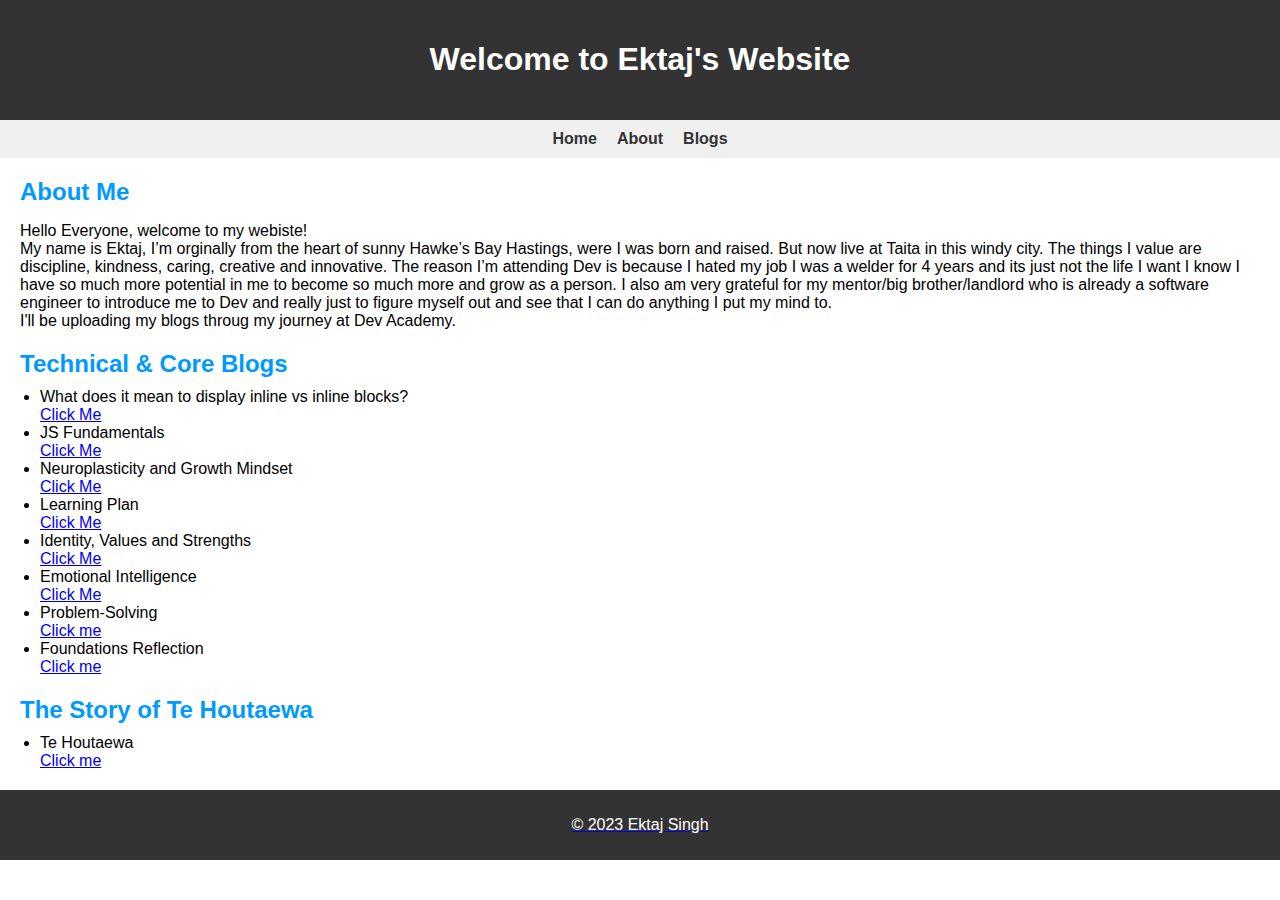
<file: index.html>
<!DOCTYPE html>
<html>
  <head>
    <title>My Website</title>
    <link rel="stylesheet" type="text/css" href="styles/main.css">
  </head>
  <body>
    <header>
      <h1>Welcome to Ektaj's Website</h1>
    </header>
    
    <nav>
      <ul>
        <li><a href="index.html">Home</a></li>
        <li><a href="index.html">About</a></li>
        <li><a href="index.html">Blogs</a></li>
       
      </ul>
    </nav>
    
    <main>
      <section>
        <a name="About"><h2>About Me</h2></a>
        <p> Hello Everyone, welcome to my webiste! 
          <br>My name is Ektaj, I’m orginally from the heart of sunny Hawke’s Bay Hastings, were I was born and raised. But now live at Taita in this windy city. The things I value are discipline, kindness, caring, creative and innovative. The reason I’m attending Dev is because I hated my job I was a welder for 4 years and its just not the life I want I know I have so much more potential in me to become so much more and grow as a person. I also am very grateful for my mentor/big brother/landlord who is already a software engineer to introduce me to Dev and really just to figure myself out and see that I can do anything I put my mind to. 
          <br>I'll be uploading my blogs throug my journey at Dev Academy. </p>
      </section>
      
      <section>
        <h2> Technical & Core Blogs</h2>
        <ul>
          <li>What does it mean to display inline vs inline blocks?</li>
          <a href="blog/html-css.html">Click Me</a>
          <li>JS Fundamentals</li>
          <a href="blog/javascript-dom.html">Click Me</a>
          <li>Neuroplasticity and Growth Mindset</li>
          <a href="blog/neuroplasticity.html">Click Me</a>
        <li>Learning Plan</li>
        <a href="blog/learning-plan.html">Click Me</a>
        <li>Identity, Values and Strengths</li>
        <a href="blog/identity-values.html">Click Me</a>
        <li>Emotional Intelligence</li>
        <a href="blog/emotional-intelligence.htm">Click Me</a>
        <li>Problem-Solving</li>
        <a href="blog/problem-solving.html">Click me</a>
        <li>Foundations Reflection</li>
        <a href="blog/foundations-reflection.html">Click me</a>
       
      </ul>
      </section>
      
      <section>
        <h2>The Story of Te Houtaewa</h2>
        <ul>
          <li>Te Houtaewa</li>
         <a href="blog/Te-Houtaewa.html" 
       </a>
Click me 
        </ul>
      </section>

    </main>
    
    <footer>
      <p>&copy; 2023 Ektaj Singh</p>
    </footer>
  </body>
</html>

<style>
  body {
    font-family: Arial, sans-serif;
    margin: 0;
  }
  
  header {
    background-color: #333;
    color: white;
    text-align: center;
    padding: 20px;
  }
  
  nav {
    background-color: #f0f0f0;
    padding: 10px;
  }
  ul {
    padding: 0%;
    margin: 0%;
  }
  .inline-block {
          width: 300px;
        }
  
  nav ul {
    list-style-type: none;
    margin: 0;
    padding: 0;
    display: flex;
    justify-content: center;
  }
  
  nav li {
    margin: 0 10px;
  }
  
  nav a {
    text-decoration: none;
    color: #333;
    font-weight: bold;
  }
  
  nav a:hover {
    color: #0099ff;
  }
  
  main {
    margin: 20px;
  }
  
  section {
    margin-bottom: 20px;
  }
  
  h2 {
    color: #0099ff;
    margin-bottom: 10px;
  }
  
  ul {
    list-style-type: disc;
    margin-left: 20px;
    margin-bottom: 10px;
  }
  
  footer {
    background-color: #333;
    color: white;
    text-align: center;
    padding: 10px;
  }
  

</style>
</file>
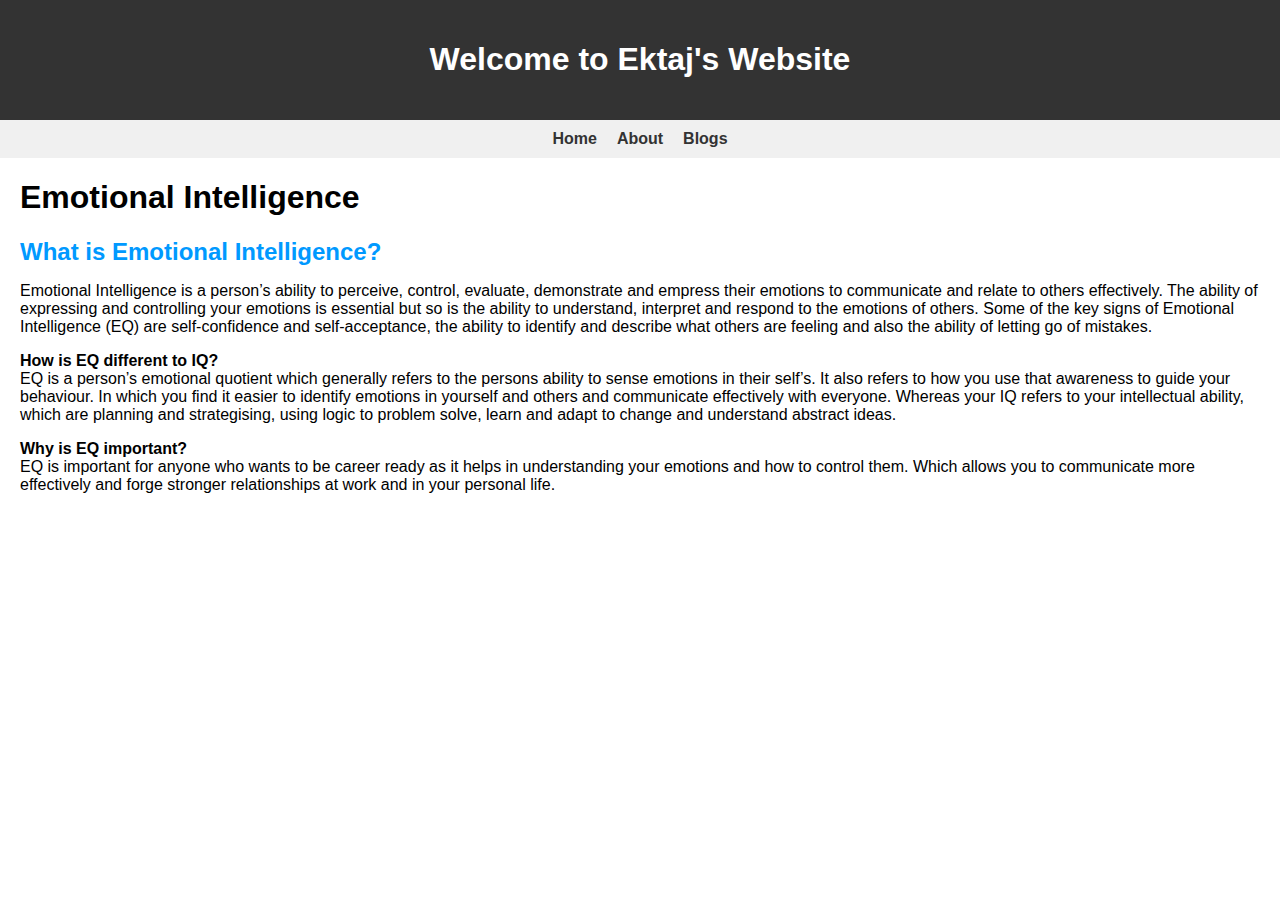
<file: blog/emotional-intelligence.htm>
<!DOCTYPE html>
<html>
  <head>
    <title>My Website</title>
    <link rel="stylesheet" type="text/css" href="../styles/main.css">
  </head>
  <body>
    <header>
      <h1>Welcome to Ektaj's Website</h1>
    </header>
    
    <nav>
      <ul>
        <li><a href="../index.html">Home</a></li>
        <li><a href="../index.html">About</a></li>
        <li><a href="../index.html">Blogs</a></li>
       
      </ul>
    </nav>
    
<main>
  <body>
    <h1>Emotional Intelligence</h1>
    <h2><b>What is Emotional Intelligence?</b></h2>
    
    <p>
    Emotional Intelligence is a person’s ability to perceive, control, evaluate, demonstrate and empress their emotions to communicate and relate to others effectively. The ability of expressing and controlling your emotions is essential but so is the ability to understand, interpret and respond to the emotions of others. Some of the key signs of Emotional Intelligence (EQ) are self-confidence and self-acceptance, the ability to identify and describe what others are feeling and also the ability of letting go of mistakes. 

    </p>
    
    <p>
      <b>How is EQ different to IQ?</b><br>
      EQ is a person’s emotional quotient which generally refers to the persons ability to sense emotions in their self’s. It also refers to how you use that awareness to guide your behaviour. In which you find it easier to identify emotions in yourself and others and communicate effectively with everyone. Whereas your IQ refers to your intellectual ability, which are planning and strategising, using logic to problem solve, learn and adapt to change and understand abstract ideas.     </p>
   
    <p>
<b>Why is EQ important?</b><br>
EQ is important for anyone who wants to be career ready as it helps in understanding your emotions and how to control them. Which allows you to communicate more effectively and forge stronger relationships  at work and in your personal life. 

</p>
   
    
  </body>
</html>

<style>
  body {
    font-family: Arial, sans-serif;
    margin: 0;
  }
  
  header {
    background-color: #333;
    color: white;
    text-align: center;
    padding: 20px;
  }
  
  nav {
    background-color: #f0f0f0;
    padding: 10px;
  }
  ul {
    padding: 0%;
    margin: 0%;
  }
  
  nav ul {
    list-style-type: none;
    margin: 0;
    padding: 0;
    display: flex;
    justify-content: center;
  }
  
  nav li {
    margin: 0 10px;
  }
  
  nav a {
    text-decoration: none;
    color: #333;
    font-weight: bold;
  }
  
  nav a:hover {
    color: #0099ff;
  }
  
  main {
    margin: 20px;
  }
  
  section {
    margin-bottom: 20px;
  }
  
  h2 {
    color: #0099ff;
    margin-bottom: 10px;
  }
  
  ul {
    list-style-type: disc;
    margin-left: 20px;
    margin-bottom: 10px;
  }
  
  footer {
    background-color: #333;
    color: white;
    text-align: center;
    padding: 10px;
  }
</style>
</file>
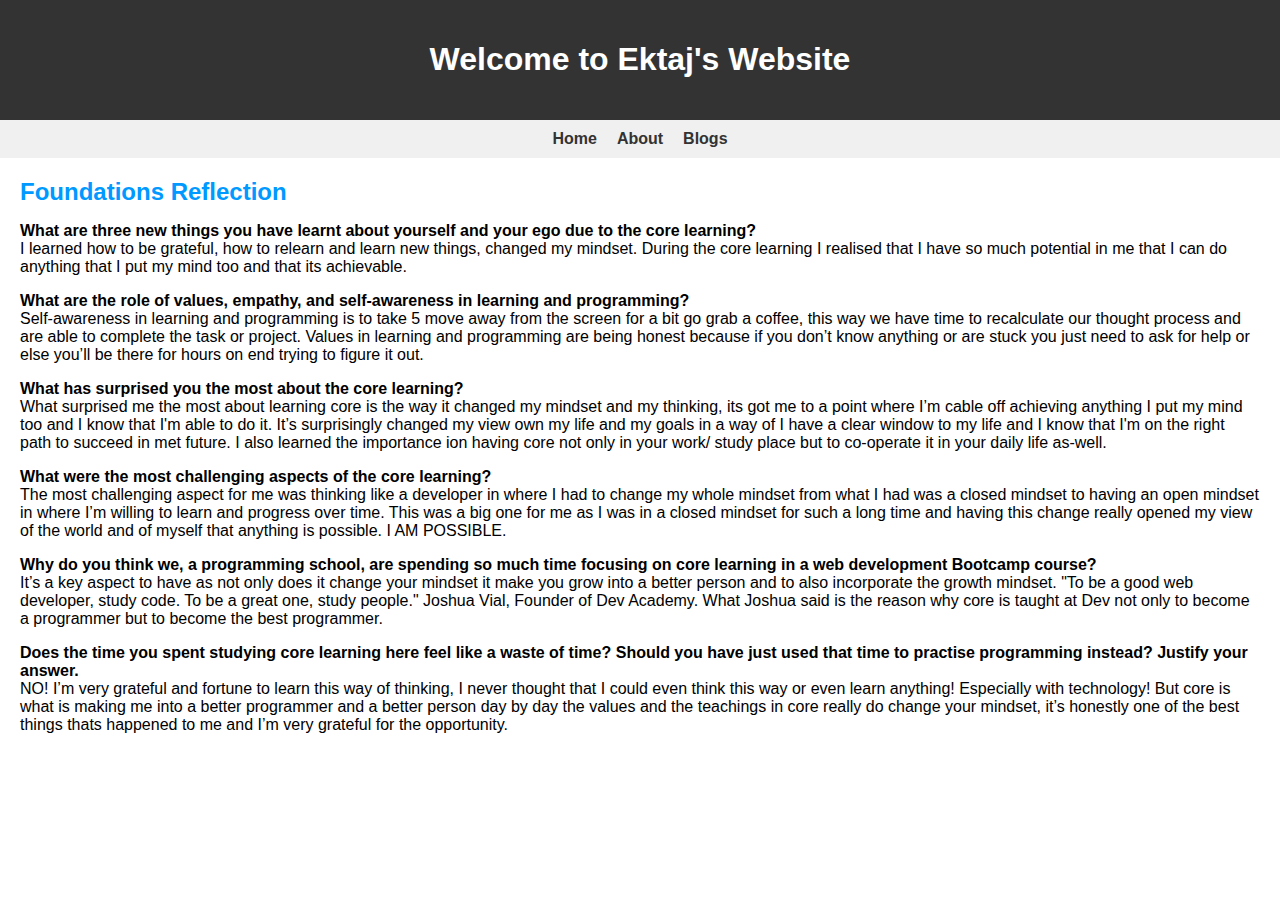
<file: blog/foundations-reflection.html>
<!DOCTYPE html>
<html>
  <head>
    <title>My Website</title>
    <link rel="stylesheet" type="text/css" href="../styles/main.css">
  </head>
  <body>
    <header>
      <h1>Welcome to Ektaj's Website</h1>
    </header>
    
    <nav>
      <ul>
        <li><a href="../index.html">Home</a></li>
        <li><a href="../index.html">About</a></li>
        <li><a href="../index.html">Blogs</a></li>
       
      </ul>
    </nav>
    
    <main>
      <section>
        <h2>Foundations Reflection</h2>
        <p><b>What are three new things you have learnt about yourself and your ego due to the core learning?</b><br>
          I learned how to be grateful, how to relearn and learn new things, changed my mindset. During the core learning I realised that I have so much potential in me that I can do anything that I put my mind too and that its achievable. 
        </p>
        <p><b>What are the role of values, empathy, and self-awareness in learning and programming?</b><br>
          Self-awareness in learning and programming is to take 5 move away from the screen for a bit go grab a coffee, this way we have time to recalculate our thought process and are able to complete the task or project. Values in learning and programming are being honest because if you don’t know anything or are stuck you just need to ask for help or else you’ll be there for hours on end trying to figure it out. 
          </p>
        <p><b>What has surprised you the most about the core learning?</b><br>
          What surprised me the most about learning core is the way it changed my mindset and my thinking, its got me to a point where I’m cable off achieving anything I put my mind too and I know that I'm able to do it. It’s surprisingly changed my view own my life and my goals in a way of I have a clear window to my life and I know that I'm on the right path to succeed in met future. I also learned the importance ion having core not only in your work/ study place but to co-operate it in your daily life as-well.
        </p>
        <p><b>What were the most challenging aspects of the core learning?</b><br>
          The most challenging aspect for me was thinking like a developer in where I had to change my whole mindset from what I had was a closed mindset to having an open mindset in where I’m willing to learn and progress over time. This was a big one for me as I was in a closed mindset for such a long time and having this change really opened my view of the world and of myself that anything is possible. I AM POSSIBLE.
        </p>
        <p><b>Why do you think we, a programming school, are spending so much time focusing on core learning in a web development Bootcamp course?</b><br>
          It’s a key aspect to have as not only does it change your mindset it make you grow into a better person and to also incorporate the growth mindset. "To be a good web developer, study code. To be a great one, study people." Joshua Vial, Founder of Dev Academy. What Joshua said is the reason why core is taught at Dev not only to become a programmer but to become the best programmer.
        </p>
        <p><b>Does the time you spent studying core learning here feel like a waste of time? Should you have just used that time to practise programming instead? Justify your answer.</b><br>
          NO! I’m very grateful and fortune to learn this way of thinking, I never thought that I could even think this way or even learn anything! Especially with technology! But core is what is making me into a better programmer and a better person day by day the values and the teachings in core really do change your mindset, it’s honestly one of the best things thats happened to me and I’m very grateful for the opportunity.
        </p>
  
  
      </p>
      </section>










      

      <style>
        body {
          font-family: Arial, sans-serif;
          margin: 0;
        }
        
        header {
          background-color: #333;
          color: white;
          text-align: center;
          padding: 20px;
        }
        
        nav {
          background-color: #f0f0f0;
          padding: 10px;
        }
        ul {
          padding: 0%;
          margin: 0%;
        }
        .inline-block {
          width: 300px;
        }
        
        nav ul {
          list-style-type: none;
          margin: 0;
          padding: 0;
          display: flex;
          justify-content: center;
        }
        
        nav li {
          margin: 0 10px;
        }
        
        nav a {
          text-decoration: none;
          color: #333;
          font-weight: bold;
        }
        
        nav a:hover {
          color: #0099ff;
        }
        
        main {
          margin: 20px;
        }
        
        section {
          margin-bottom: 20px;
        }
        
        h2 {
          color: #0099ff;
          margin-bottom: 10px;
        }
        
        ul {
          list-style-type: disc;
          margin-left: 20px;
          margin-bottom: 10px;
        }
        
        footer {
          background-color: #333;
          color: white;
          text-align: center;
          padding: 10px;
        }
      </style>
</file>
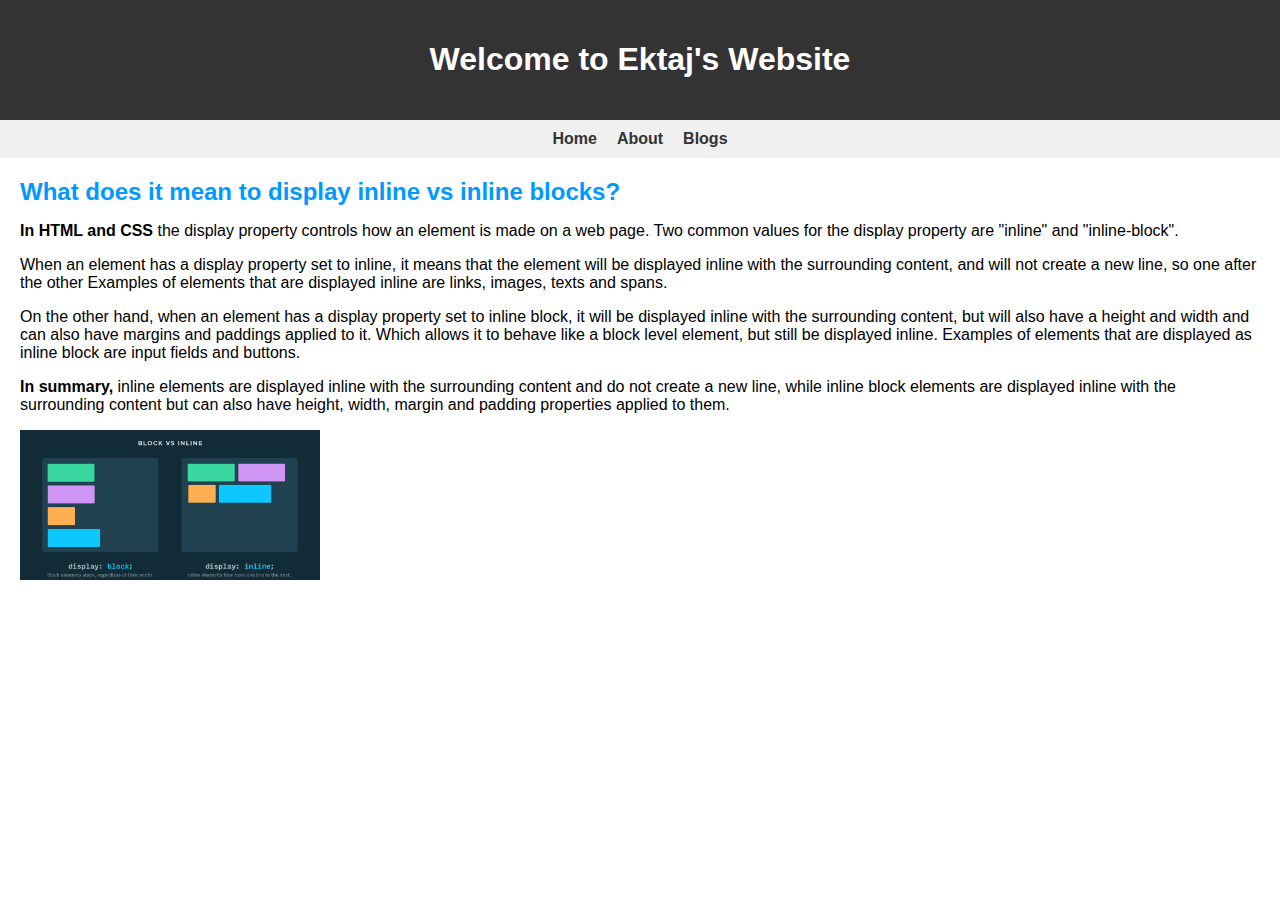
<file: blog/html-css.html>
<!DOCTYPE html>
<html>
  <head>
    <title>My Website</title>
    <link rel="stylesheet" type="text/css" href="../styles/main.css">
  </head>
  <body>
    <header>
      <h1>Welcome to Ektaj's Website</h1>
    </header>
    
    <nav>
      <ul>
        <li><a href="../index.html">Home</a></li>
        <li><a href="../index.html">About</a></li>
        <li><a href="../index.html">Blogs</a></li>
       
      </ul>
    </nav>
    
    <main>
      <section>
        <h2>What does it mean to display inline vs inline blocks?</h2>
        <p><b>In HTML and CSS</b> the display property controls how an element is made on a web page. Two common values for the display property are "inline" and "inline-block". </p>
        <p>
          When an element has a display property set to inline, it means that the element will be displayed inline with the surrounding content, and will not create a new line, so one after the other Examples of elements that are displayed inline are links, images, texts and spans.
        </p>
        <p>
          On the other hand, when an element has a display property set to inline block, it will be displayed inline with the surrounding content, but will also have a height and width and can also have margins and paddings applied to it. Which allows it to behave like a block level element, but still be displayed inline. Examples of elements that are displayed as inline block are input fields and buttons.
        </p>
        <p>
          <b>In summary,</b> inline elements are displayed inline with the surrounding content and do not create a new line, while inline block elements are displayed inline with the surrounding content but can also have height, width, margin and padding properties applied to them.
        </p>
<img class="inline-block" src="img/inline.jpg" alt="inline">










        </p>
      </section>

      <style>
        body {
          font-family: Arial, sans-serif;
          margin: 0;
        }
        
        header {
          background-color: #333;
          color: white;
          text-align: center;
          padding: 20px;
        }
        
        nav {
          background-color: #f0f0f0;
          padding: 10px;
        }
        ul {
          padding: 0%;
          margin: 0%;
        }
        .inline-block {
          width: 300px;
        }
        
        nav ul {
          list-style-type: none;
          margin: 0;
          padding: 0;
          display: flex;
          justify-content: center;
        }
        
        nav li {
          margin: 0 10px;
        }
        
        nav a {
          text-decoration: none;
          color: #333;
          font-weight: bold;
        }
        
        nav a:hover {
          color: #0099ff;
        }
        
        main {
          margin: 20px;
        }
        
        section {
          margin-bottom: 20px;
        }
        
        h2 {
          color: #0099ff;
          margin-bottom: 10px;
        }
        
        ul {
          list-style-type: disc;
          margin-left: 20px;
          margin-bottom: 10px;
        }
        
        footer {
          background-color: #333;
          color: white;
          text-align: center;
          padding: 10px;
        }
      </style>
</file>
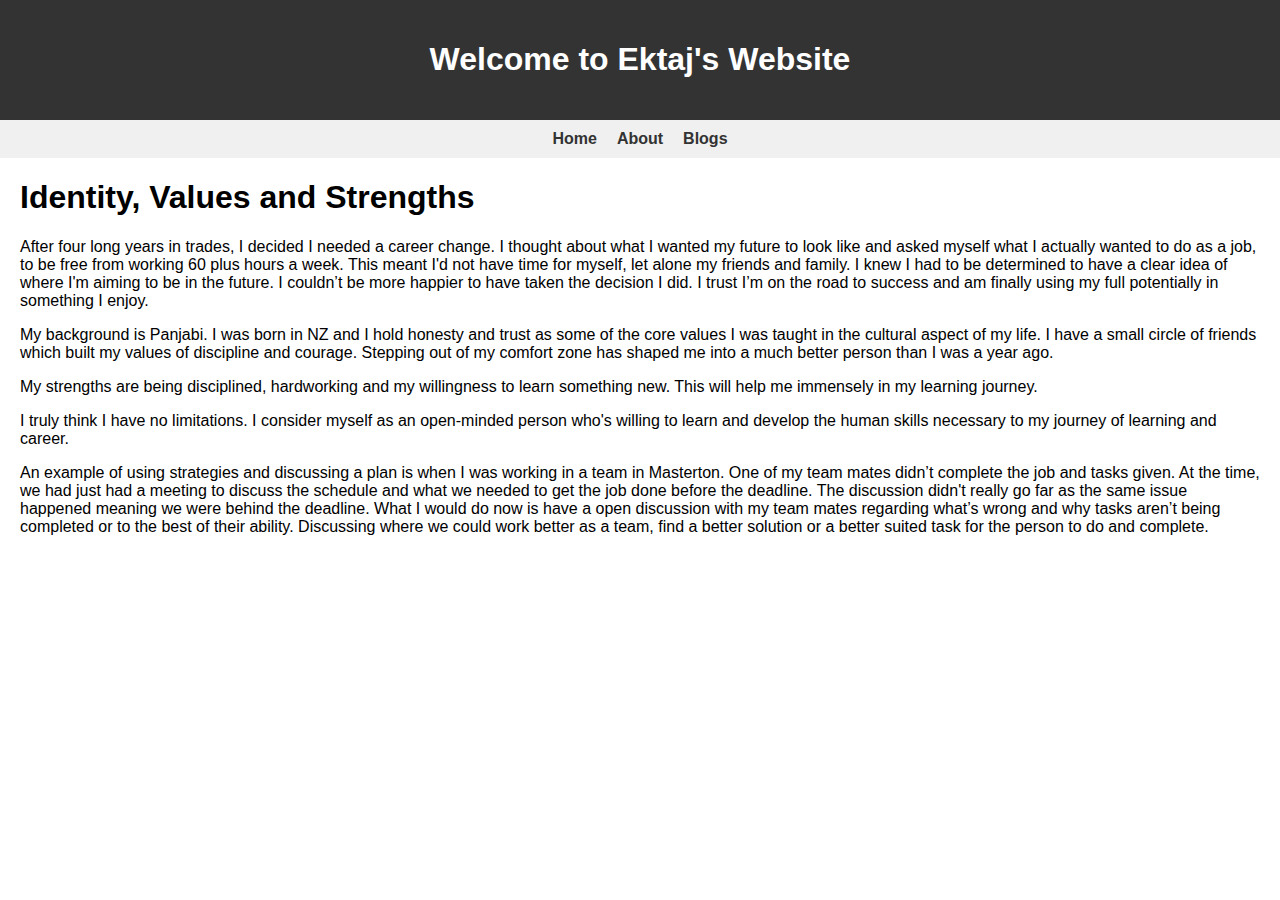
<file: blog/identity-values.html>
<!DOCTYPE html>
<html>
  <head>
    <title>My Website</title>
    <link rel="stylesheet" type="text/css" href="../styles/main.css">
  </head>
  <body>
    <header>
      <h1>Welcome to Ektaj's Website</h1>
    </header>
    
    <nav>
      <ul>
        <li><a href="../index.html">Home</a></li>
        <li><a href="../index.html">About</a></li>
        <li><a href="../index.html">Blogs</a></li>
       
      </ul>
    </nav>
    
<main>
  <body>
    <h1>Identity, Values and Strengths </h1>
    
    <p>
      After four long years in trades, I decided I needed a career change. I thought about what I wanted my future to look like and asked myself what I actually wanted to do as a job, to be free from working 60 plus hours a week. This meant I'd not have time for myself, let alone my friends and family. I knew I had to be determined to have a clear idea of where I'm aiming to be in the future. I couldn’t be more happier to have taken the decision I did. I trust I’m on the road to success and am finally using my full potentially in something I enjoy. 
    </p>
    <p>
      My background is Panjabi. I was born in NZ and I hold honesty and trust as some of the core values I was taught in the cultural aspect of my life. I have a small circle of friends which built my values of discipline and courage. Stepping out of my comfort zone has shaped me into a much better person than I was a year ago. 
    </p>
    <p>
      My strengths are being disciplined, hardworking and my willingness to learn something new. This will help me immensely in my learning journey. 
    </p>
<p>
  I truly think I have no limitations. I consider myself as an open-minded person who's willing to learn and develop the human skills necessary to my journey of learning and career.
  </p>
  <p>
    An example of using strategies and discussing a plan is when I was working in a team in Masterton. One of my team mates didn’t complete the job and tasks given. At the time, we had just had a meeting to discuss the schedule and what we needed to get the job done before the deadline. The discussion didn't really go far as the same issue happened meaning we were behind the deadline. What I would do now is have a open discussion with my team mates regarding what’s wrong and why tasks aren’t being completed or to the best of their ability. Discussing where we could work better as a team, find a better solution or a better suited task for the person to do and complete. 
  </p>
  
  </body>
</html>

<style>
  body {
    font-family: Arial, sans-serif;
    margin: 0;
  }
  
  header {
    background-color: #333;
    color: white;
    text-align: center;
    padding: 20px;
  }
  
  nav {
    background-color: #f0f0f0;
    padding: 10px;
  }
  ul {
    padding: 0%;
    margin: 0%;
  }
  
  nav ul {
    list-style-type: none;
    margin: 0;
    padding: 0;
    display: flex;
    justify-content: center;
  }
  
  nav li {
    margin: 0 10px;
  }
  
  nav a {
    text-decoration: none;
    color: #333;
    font-weight: bold;
  }
  
  nav a:hover {
    color: #0099ff;
  }
  
  main {
    margin: 20px;
  }
  
  section {
    margin-bottom: 20px;
  }
  
  h2 {
    color: #0099ff;
    margin-bottom: 10px;
  }
  
  ul {
    list-style-type: disc;
    margin-left: 20px;
    margin-bottom: 10px;
  }
  
  footer {
    background-color: #333;
    color: white;
    text-align: center;
    padding: 10px;
  }
</style>
</file>
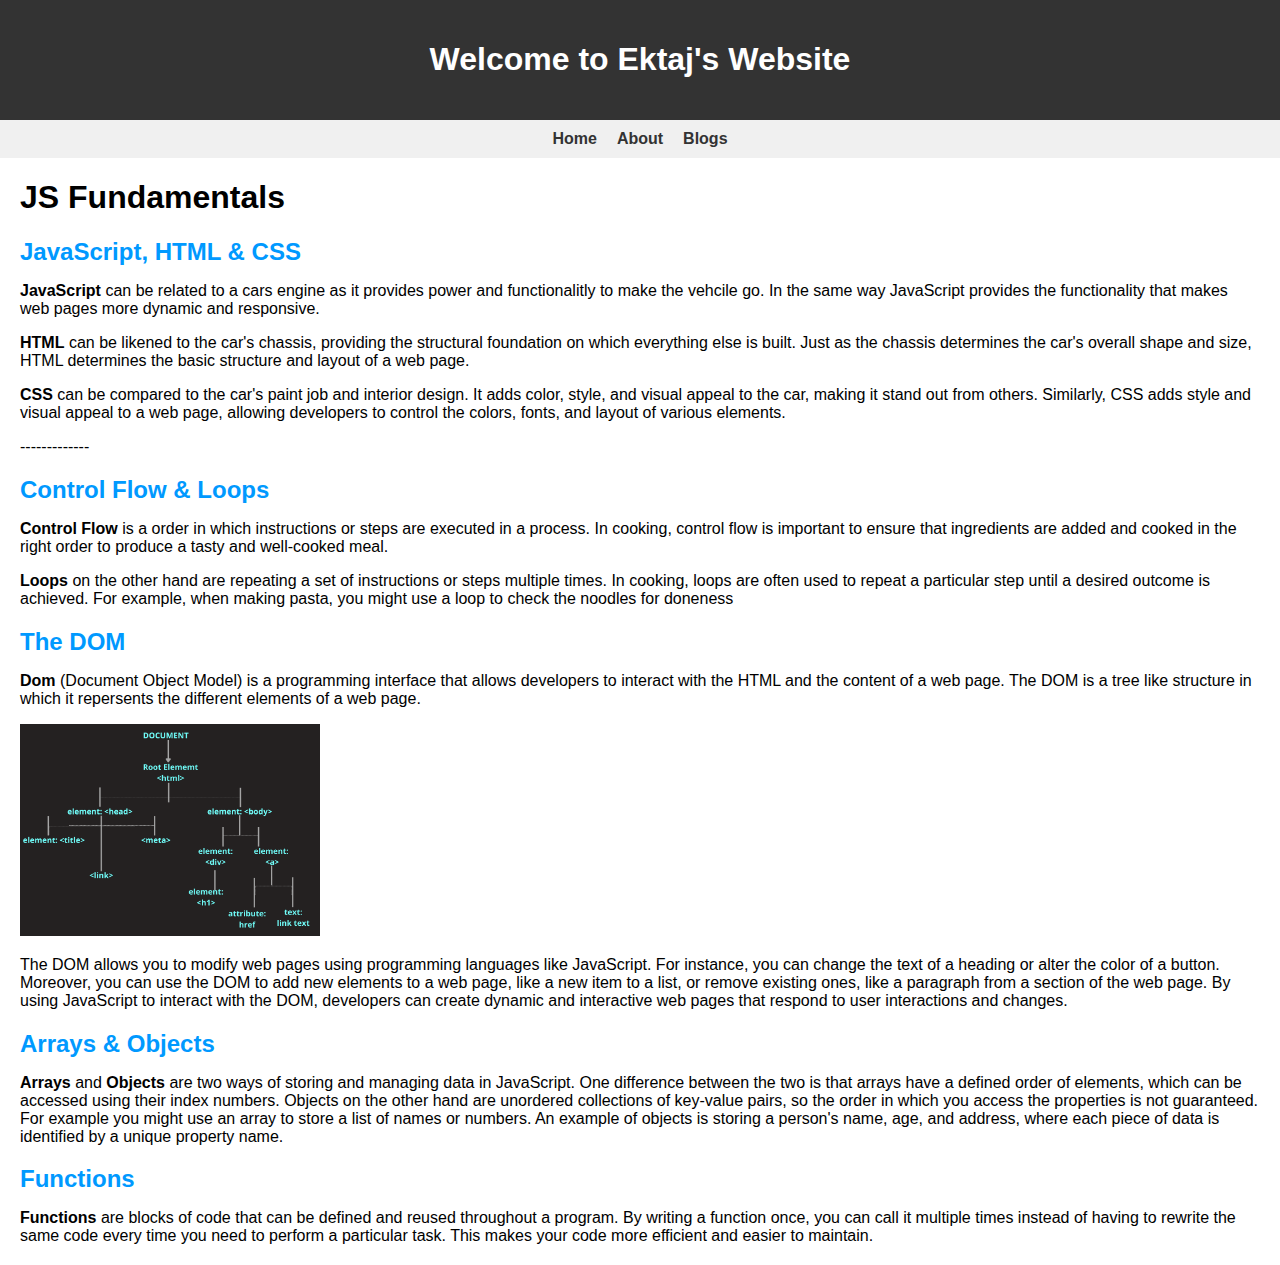
<file: blog/javascript-dom.html>
<!DOCTYPE html>
<html>
  <head>
    <title>My Website</title>
    <link rel="stylesheet" type="text/css" href="../styles/main.css">
  </head>
  <body>
    <header>
      <h1>Welcome to Ektaj's Website</h1>
    </header>
    
    <nav>
      <ul>
        <li><a href="../index.html">Home</a></li>
        <li><a href="../index.html">About</a></li>
        <li><a href="../index.html">Blogs</a></li>
       
      </ul>
    </nav>
    
<main>
  <body>
    <h1>JS Fundamentals</h1>

    <h2>JavaScript, HTML & CSS</h2>
  
    <p><b>JavaScript</b> can be related to a cars engine as it provides power and functionalitly to make the vehcile go. In the same way JavaScript provides the functionality that makes web pages more dynamic and responsive.</p>

    <p><b>HTML</b> can be likened to the car's chassis, providing the structural foundation on which everything else is built. Just as the chassis determines the car's overall shape and size, HTML determines the basic structure and layout of a web page.</p>
  
    <p><b>CSS</b> can be compared to the car's paint job and interior design. It adds color, style, and visual appeal to the car, making it stand out from others. Similarly, CSS adds style and visual appeal to a web page, allowing developers to control the colors, fonts, and layout of various elements.</p>
  
   <p>-------------</p>

   <h2>Control Flow & Loops</h2>

   <p><b>Control Flow</b> is a order in which instructions or steps are executed in a process. In cooking, control flow is important to ensure that ingredients are added and cooked in the right order to produce a tasty and well-cooked meal.</p>

   <p><b>Loops</b> on the other hand are repeating a set of instructions or steps multiple times. In cooking, loops are often used to repeat a particular step until a desired outcome is achieved.

    For example, when making pasta, you might use a loop to check the noodles for doneness</p>

    <h2>The DOM</h2>

    <p><b>Dom</b> (Document Object Model) is a programming interface that allows developers to interact with the HTML and the content of a web page. The DOM is a tree like structure in which it repersents the different elements of a web page.</p>
    <img class="DOM-tree" src="img/DOM-tree.png" alt="DOM">
    <p>The DOM allows you to modify web pages using programming languages like JavaScript. For instance, you can change the text of a heading or alter the color of a button. Moreover, you can use the DOM to add new elements to a web page, like a new item to a list, or remove existing ones, like a paragraph from a section of the web page. By using JavaScript to interact with the DOM, developers can create dynamic and interactive web pages that respond to user interactions and changes.</p>

    <h2>Arrays & Objects</h2>

    <p><b>Arrays</b> and <b>Objects</b> are two ways of storing and managing data in JavaScript. One difference between the two is that arrays have a defined order of elements, which can be accessed using their index numbers. Objects on the other hand are unordered collections of key-value pairs, so the order in which you access the properties is not guaranteed. For example you might use an array to store a list of names or numbers. An example of objects is storing a person's name, age, and address, where each piece of data is identified by a unique property name.</p>

    <h2>Functions</h2>

    <p><b>Functions</b> are blocks of code that can be defined and reused throughout a program. By writing a function once, you can call it multiple times instead of having to rewrite the same code every time you need to perform a particular task. This makes your code more efficient and easier to maintain.</p>
   





  </body>
</html>

<style>
  body {
    font-family: Arial, sans-serif;
    margin: 0;
  }
  
  header {
    background-color: #333;
    color: white;
    text-align: center;
    padding: 20px;
  }
  
  nav {
    background-color: #f0f0f0;
    padding: 10px;
  }
  ul {
    padding: 0%;
    margin: 0%;
  }
  .DOM-tree {
          width: 300px;
        }

  nav ul {
    list-style-type: none;
    margin: 0;
    padding: 0;
    display: flex;
    justify-content: center;
  }
  
  nav li {
    margin: 0 10px;
  }
  
  nav a {
    text-decoration: none;
    color: #333;
    font-weight: bold;
  }
  
  nav a:hover {
    color: #0099ff;
  }
  
  main {
    margin: 20px;
  }
  
  section {
    margin-bottom: 20px;
  }
  
  h2 {
    color: #0099ff;
    margin-bottom: 10px;
  }
  
  ul {
    list-style-type: disc;
    margin-left: 20px;
    margin-bottom: 10px;
  }
  
  footer {
    background-color: #333;
    color: white;
    text-align: center;
    padding: 10px;
  }
</style>
</file>
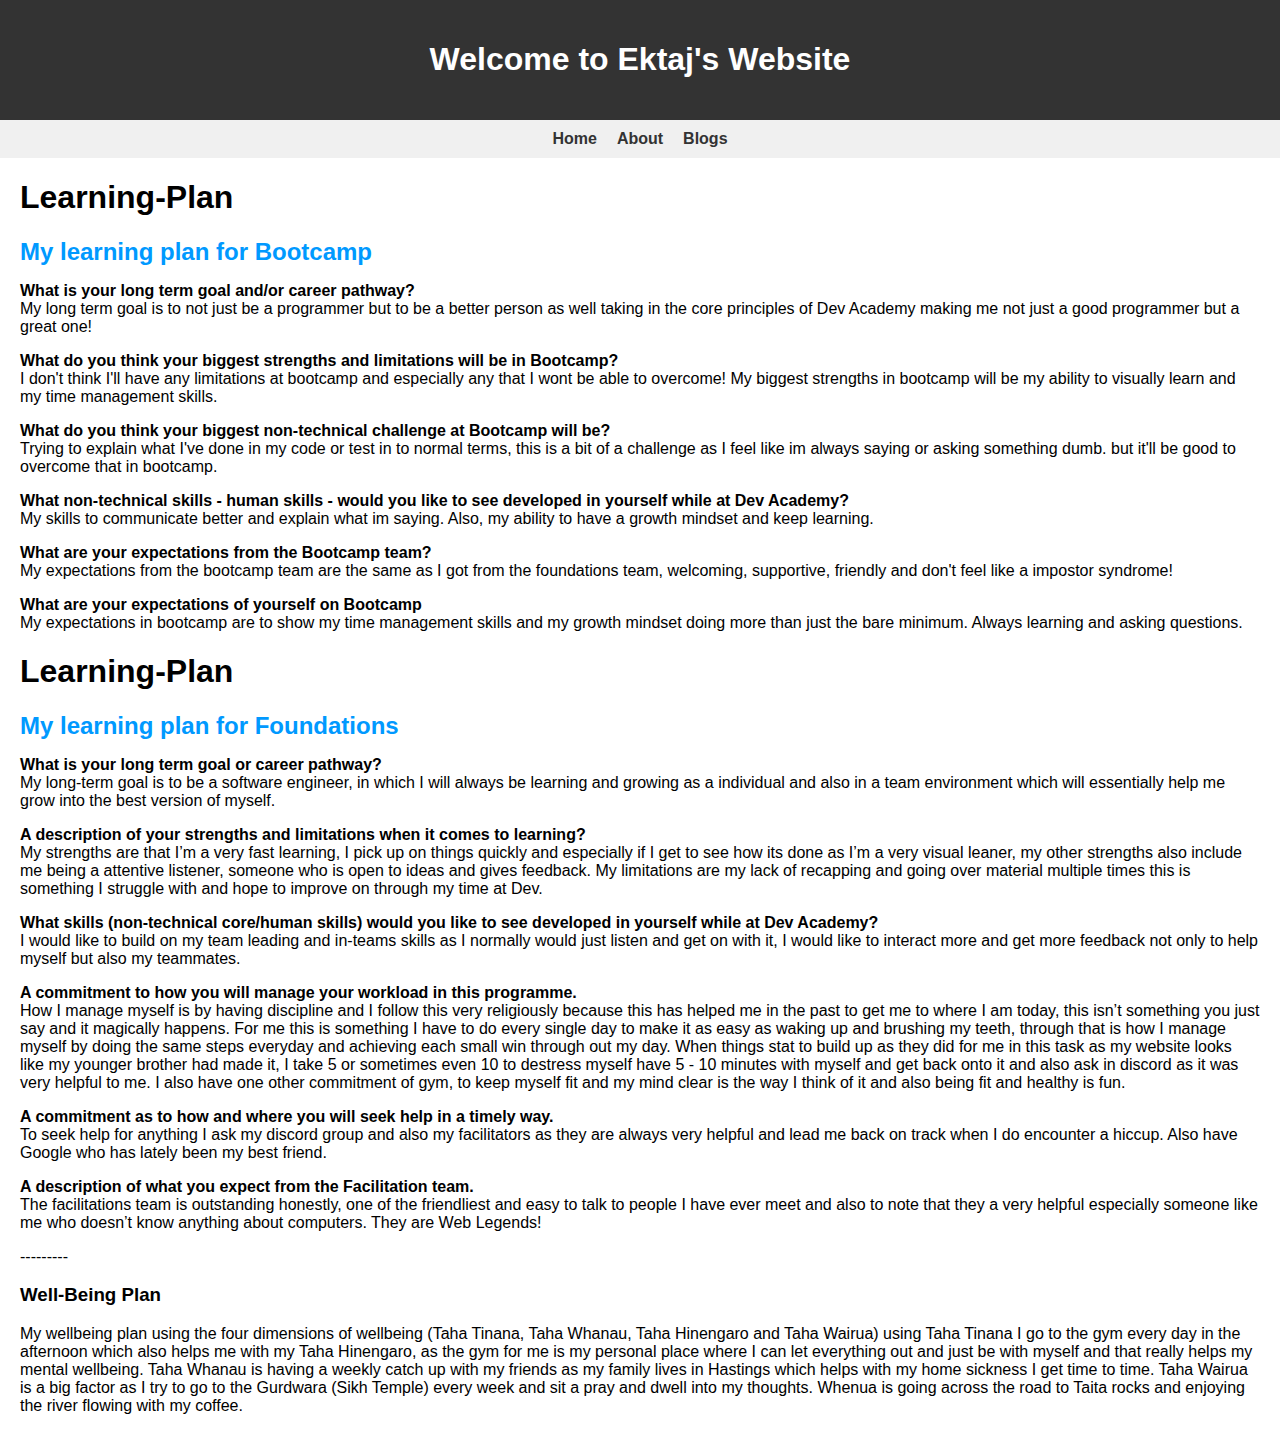
<file: blog/learning-plan.html>
<!DOCTYPE html>
<html>
  <head>
    <title>My Website</title>
    <link rel="stylesheet" type="text/css" href="../styles/main.css">
  </head>
  <body>
    <header>
      <h1>Welcome to Ektaj's Website</h1>
    </header>
    
    <nav>
      <ul>
        <li><a href="../index.html">Home</a></li>
        <li><a href="../index.html">About</a></li>
        <li><a href="../index.html">Blogs</a></li>
       
      </ul>
    </nav>
    
<main>
  <body>
    <h1>Learning-Plan</h1>
    <h2>My learning plan for Bootcamp</h2>
    
    <p><b>What is your long term goal and/or career pathway?</b><br>
      My long term goal is to not just be a programmer but to be a better person as well taking in the core principles of Dev Academy making me not just a good programmer but a great one!
    </p>
    <p><b>What do you think your biggest strengths and limitations will be in Bootcamp?</b><br>
     I don't think I'll have any limitations at bootcamp and especially any that I wont be able to overcome! My biggest strengths in bootcamp will be my ability to visually learn and my time management skills. 
      </p>
    <p><b>What do you think your biggest non-technical challenge at Bootcamp will be?</b><br>
     Trying to explain what I've done in my code or test in to normal terms, this is a bit of a challenge as I feel like im always saying or asking something dumb. but it'll be good to overcome that in bootcamp.
    </p>
    <p><b>What non-technical skills - human skills - would you like to see developed in yourself while at Dev Academy?</b><br>
     My skills to communicate better and explain what im saying. Also, my ability to have a growth mindset and keep learning. 
    </p>
    <p><b>What are your expectations from the Bootcamp team?</b><br>
    My expectations from the bootcamp team are the same as I got from the foundations team, welcoming, supportive, friendly and don't feel like a impostor syndrome! 
    </p>
    <p><b>What are your expectations of yourself on Bootcamp</b><br>
     My expectations in bootcamp are to show my time management skills and my growth mindset doing more than just the bare minimum. Always learning and asking questions. 
    </p>
    
    <h1>Learning-Plan</h1>
    <h2>My learning plan for Foundations</h2>
    
    <p>
      <b>What is your long term goal or career pathway?</b> <br>
My long-term goal is to be a software engineer, in which I will always be learning and growing as a individual and also in a team environment which will essentially help me grow into the best version of myself.
    </p>
    <p>
      <b>A description of your strengths and limitations when it comes to learning?</b> <br>
My strengths are that I’m a very fast learning, I pick up on things quickly and especially if I get to see how its done as I’m a very visual leaner, my other strengths also include me being a attentive listener, someone who is open to ideas and gives feedback. My limitations are my lack of recapping and going over material multiple times this is something I struggle with and hope to improve on through my time at Dev.
    </p>
    <p>
     <b> What skills (non-technical core/human skills) would you like to see developed in yourself while at Dev Academy?</b> <br>
I would like to build on my team leading and in-teams skills as I normally would just listen and get on with it, I would like to interact more and get more feedback not only to help myself but also my teammates.
    </p>
    <p>
      <b>A commitment to how you will manage your workload in this programme.</b> <br>
How I manage myself is by having discipline and I follow this very religiously because this has helped me in the past to get me to where I am today, this isn’t something you just say and it magically happens. For me this is something I have to do every single day to make it as easy as waking up and brushing my teeth, through that is how I manage myself by doing the same steps everyday and achieving each small win through out my day. When things stat to build up as they did for me in this task as my website looks like my younger brother had made it, I take 5 or sometimes even 10 to destress myself have 5 - 10 minutes with myself and get back onto it and also ask in discord as it was very helpful to me. I also have one other commitment of gym, to keep myself fit and my mind clear is the way I think of it and also being fit and healthy is fun. 
    </p>
    <p>
     <b>A commitment as to how and where you will seek help in a timely way.</b> <br>
To seek help for anything I ask my discord group and also my facilitators as they are always very helpful and lead me back on track when I do encounter a hiccup. Also have Google who has lately been my best friend.
    </p>
    <p>
    <b> A description of what you expect from the Facilitation team.</b> <br> 
The facilitations team is outstanding honestly, one of the friendliest and easy to talk to people I have ever meet and also to note that they a very helpful especially someone like me who doesn’t know anything about computers. They are Web Legends!
 </p>
  
<p>---------</p>

<h3>Well-Being Plan</h3>
<p>My wellbeing plan using the four dimensions of wellbeing (Taha Tinana, Taha Whanau, Taha Hinengaro and Taha Wairua) using Taha Tinana I go to the gym every day in the afternoon which also helps me with my Taha Hinengaro, as the gym for me is my personal place where I can let everything out and just be with myself and that really helps my mental wellbeing. Taha Whanau is having a weekly catch up with my friends as my family lives in Hastings which helps with my home sickness I get time to time. Taha Wairua is a big factor as I try to go to the Gurdwara (Sikh Temple) every week and sit a pray and dwell into my thoughts. Whenua is going across the road to Taita rocks and enjoying the river flowing with my coffee.</p>


  </body>
</html>























<style>
  body {
    font-family: Arial, sans-serif;
    margin: 0;
  }
  
  header {
    background-color: #333;
    color: white;
    text-align: center;
    padding: 20px;
  }
  
  nav {
    background-color: #f0f0f0;
    padding: 10px;
  }
  ul {
    padding: 0%;
    margin: 0%;
  }
  
  nav ul {
    list-style-type: none;
    margin: 0;
    padding: 0;
    display: flex;
    justify-content: center;
  }
  
  nav li {
    margin: 0 10px;
  }
  
  nav a {
    text-decoration: none;
    color: #333;
    font-weight: bold;
  }
  
  nav a:hover {
    color: #0099ff;
  }
  
  main {
    margin: 20px;
  }
  
  section {
    margin-bottom: 20px;
  }
  
  h2 {
    color: #0099ff;
    margin-bottom: 10px;
  }
  
  ul {
    list-style-type: disc;
    margin-left: 20px;
    margin-bottom: 10px;
  }
  
  footer {
    background-color: #333;
    color: white;
    text-align: center;
    padding: 10px;
  }
</style>
</file>
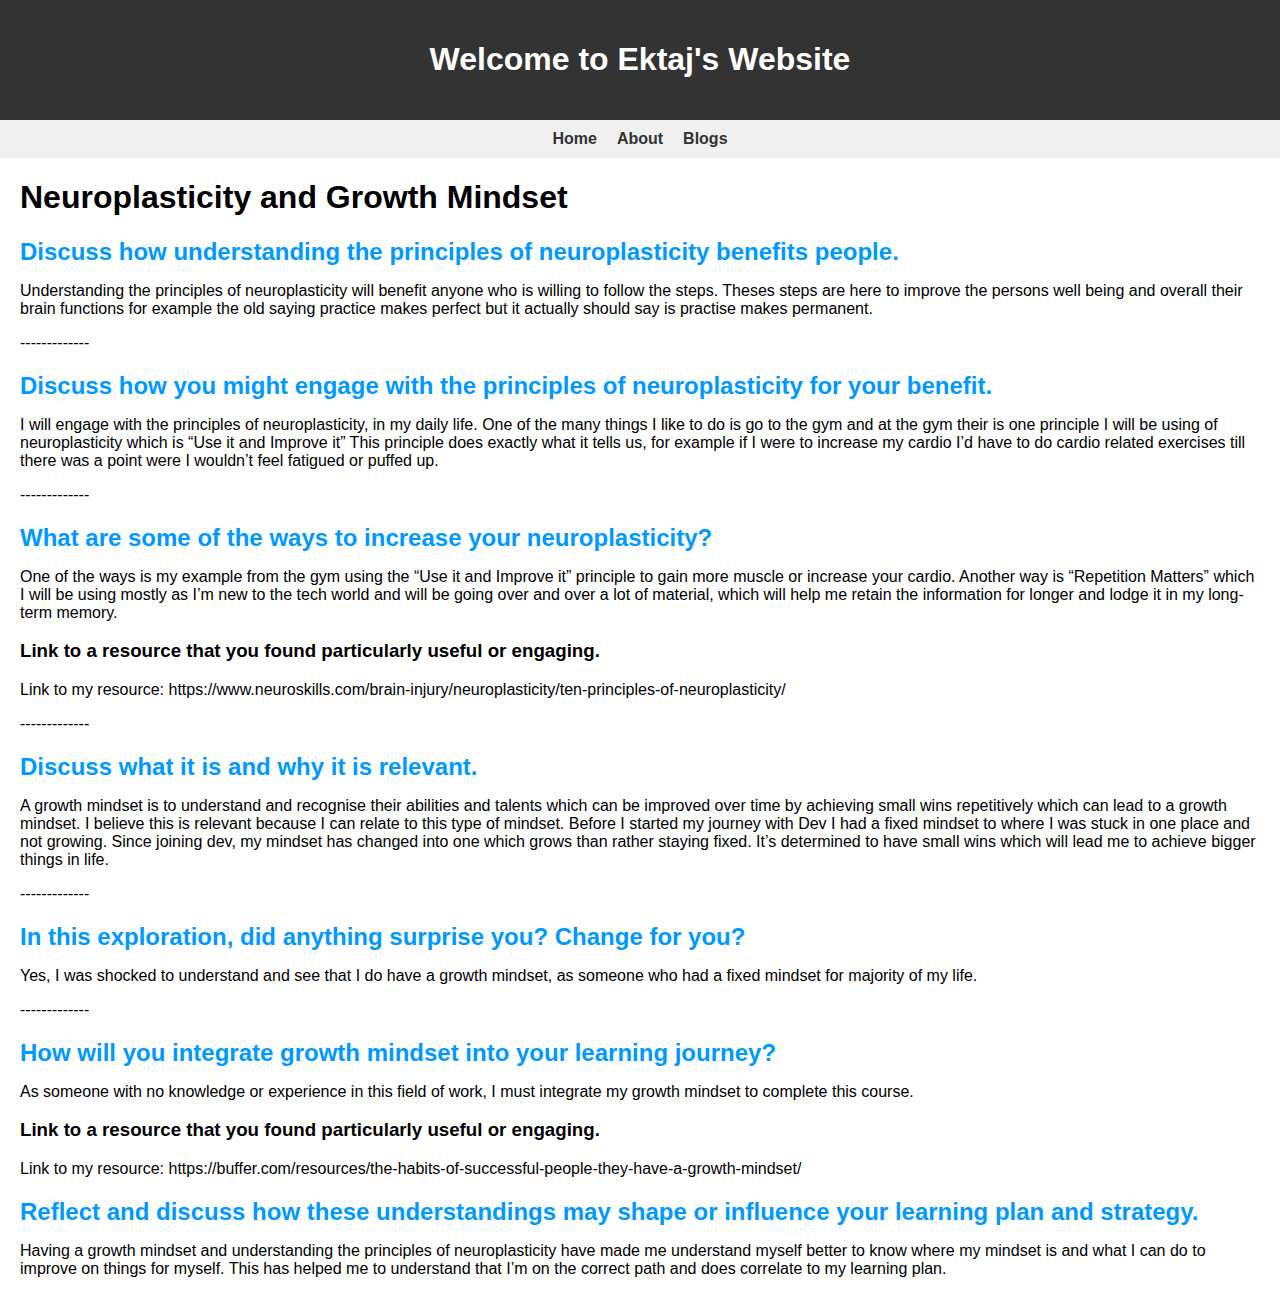
<file: blog/neuroplasticity.html>
<!DOCTYPE html>
<html>
  <head>
    <title>My Website</title>
    <link rel="stylesheet" type="text/css" href="../styles/main.css">
  </head>
  <body>
    <header>
      <h1>Welcome to Ektaj's Website</h1>
    </header>
    
    <nav>
      <ul>
        <li><a href="../index.html">Home</a></li>
        <li><a href="../index.html">About</a></li>
        <li><a href="../index.html">Blogs</a></li>
       
      </ul>
    </nav>
    
<main>
  <body>
    <h1>Neuroplasticity and Growth Mindset</h1>

    <h2>Discuss how understanding the principles of neuroplasticity benefits people.</h2>

    <p>Understanding the principles of neuroplasticity will benefit anyone who is willing to follow the steps. Theses steps are here to improve the persons well being and overall their brain functions for example the old saying practice makes perfect but it actually should say is practise makes permanent.</p>

    <p>-------------</p>

    <h2>Discuss how you might engage with the principles of neuroplasticity for your benefit.</h2>

    <p>I will engage with the principles of neuroplasticity, in my daily life. One of the many things I like to do is go to the gym and at the gym their is one principle I will be using of neuroplasticity which is “Use it and Improve it” This principle does exactly what it tells us, for example if I were to increase my cardio I’d have to do cardio related exercises till there was a point were I wouldn’t feel fatigued or puffed up. </p>
   
    <p>-------------</p>

    <h2>What are some of the ways to increase your neuroplasticity?</h2>

    <p>One of the ways is my example from the gym using the “Use it and Improve it” principle to gain more muscle or increase your cardio. Another way is “Repetition Matters” which I will be using mostly as I’m new to the tech world and will be going over and over a lot of material, which will help me retain the information for longer and lodge it in my long-term memory.</p>

    <h3>Link to a resource that you found particularly useful or engaging.</h3>
    <p>Link to my resource: https://www.neuroskills.com/brain-injury/neuroplasticity/ten-principles-of-neuroplasticity/</p>
   
    <p>-------------</p>
    
    <h2>Discuss what it is and why it is relevant.</h2>
  
    <p>A growth mindset is to understand and recognise their abilities and talents which can be improved over time by achieving small wins repetitively which can lead to a growth mindset. I believe this is relevant because I can relate to this type of mindset. Before I started my journey with Dev I had a fixed mindset to where I was stuck in one place and not growing. Since joining dev, my mindset has changed into one which grows than rather staying fixed. It’s determined to have small wins which will lead me to achieve bigger things in life.</p>
  
   <p>-------------</p>

   <h2>In this exploration, did anything surprise you? Change for you?</h2>

   <p>Yes, I was shocked to understand and see that I do have a growth mindset, as someone who had a fixed mindset for majority of my life. </p>

   <p>-------------</p>

    <h2>How will you integrate growth mindset into your learning journey?</h2>

    <p>As someone with no knowledge or experience in this field of work, I must integrate my growth mindset to complete this course. </p>
    
<h3>Link to a resource that you found particularly useful or engaging.</h3>
<p>Link to my resource: https://buffer.com/resources/the-habits-of-successful-people-they-have-a-growth-mindset/</p>
   

<h2>Reflect and discuss how these understandings may shape or influence your learning plan and strategy.</h2>

<p>Having a growth mindset and understanding the principles of neuroplasticity have made me understand myself better to know where my mindset is and what I can do to improve on things for myself. This has helped me to understand that I’m on the correct path and does correlate to my learning plan. </p>


    
    







  </body>
</html>

<style>
  body {
    font-family: Arial, sans-serif;
    margin: 0;
  }
  
  header {
    background-color: #333;
    color: white;
    text-align: center;
    padding: 20px;
  }
  
  nav {
    background-color: #f0f0f0;
    padding: 10px;
  }
  ul {
    padding: 0%;
    margin: 0%;
  }
  .DOM-tree {
          width: 300px;
        }

  nav ul {
    list-style-type: none;
    margin: 0;
    padding: 0;
    display: flex;
    justify-content: center;
  }
  
  nav li {
    margin: 0 10px;
  }
  
  nav a {
    text-decoration: none;
    color: #333;
    font-weight: bold;
  }
  
  nav a:hover {
    color: #0099ff;
  }
  
  main {
    margin: 20px;
  }
  
  section {
    margin-bottom: 20px;
  }
  
  h2 {
    color: #0099ff;
    margin-bottom: 10px;
  }
  
  ul {
    list-style-type: disc;
    margin-left: 20px;
    margin-bottom: 10px;
  }
  
  footer {
    background-color: #333;
    color: white;
    text-align: center;
    padding: 10px;
  }
</style>
</file>
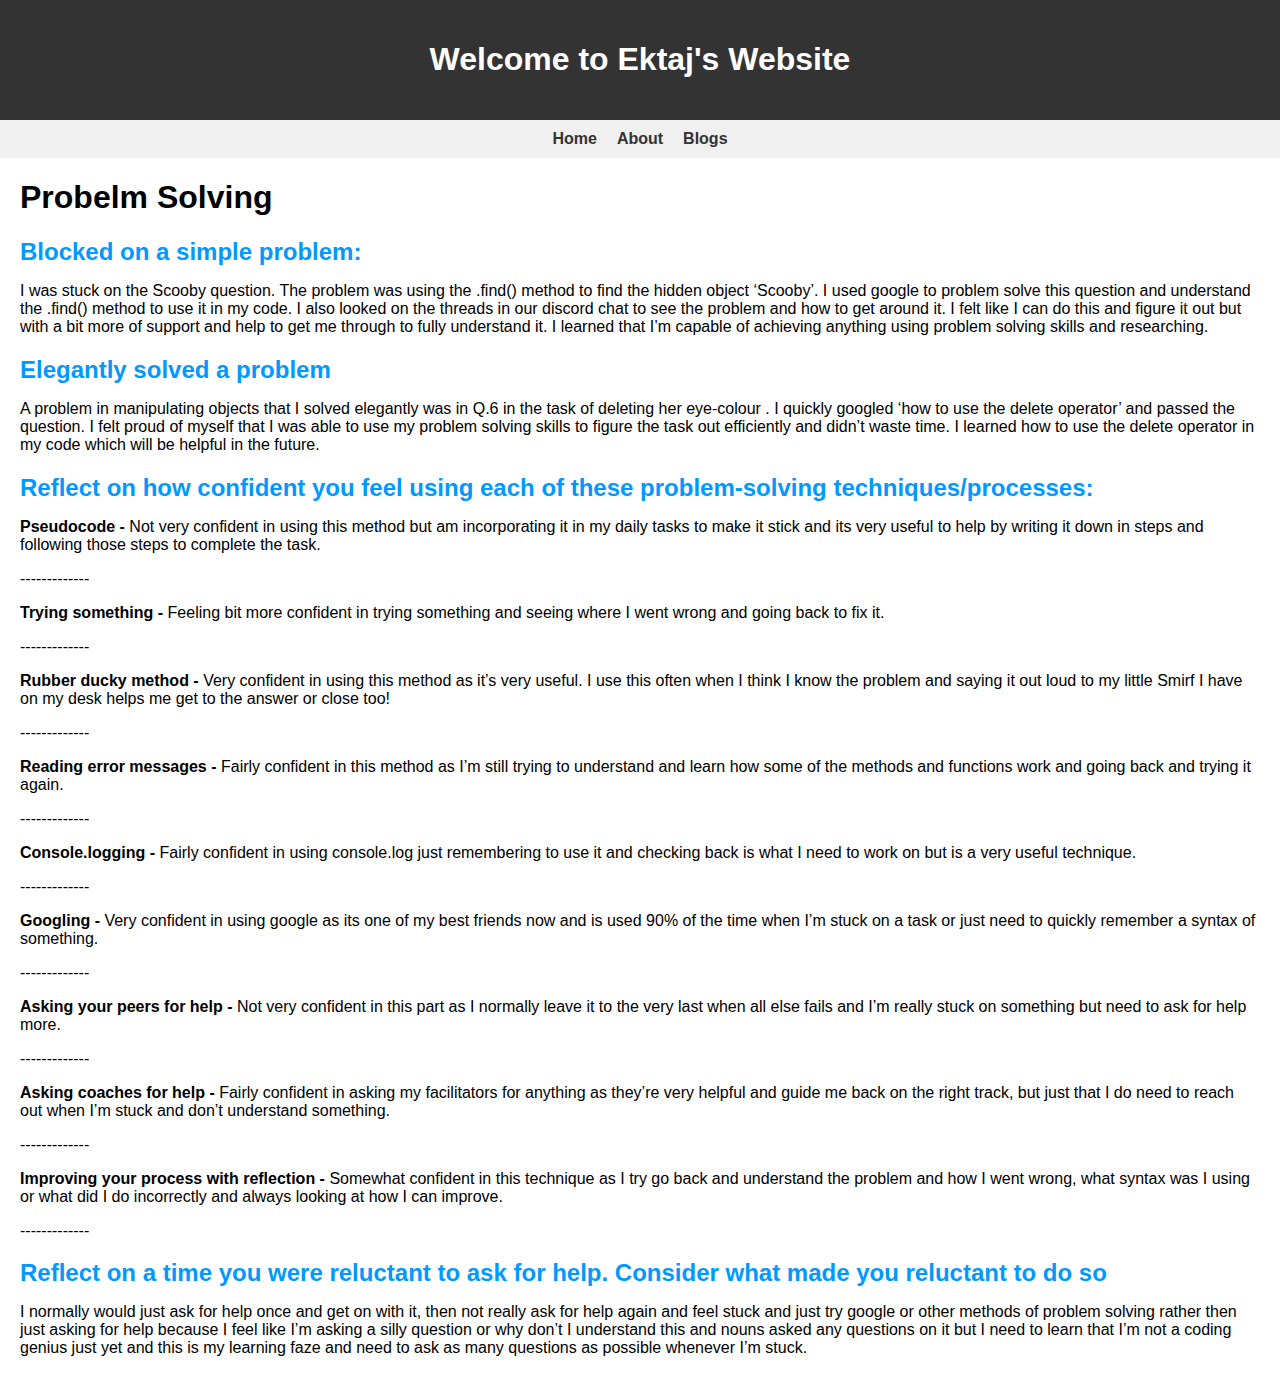
<file: blog/problem-solving.html>
<!DOCTYPE html>
<html>
  <head>
    <title>My Website</title>
    <link rel="stylesheet" type="text/css" href="../styles/main.css">
  </head>
  <body>
    <header>
      <h1>Welcome to Ektaj's Website</h1>
    </header>
    
    <nav>
      <ul>
        <li><a href="../index.html">Home</a></li>
        <li><a href="../index.html">About</a></li>
        <li><a href="../index.html">Blogs</a></li>
       
      </ul>
    </nav>
    
<main>
  <body>
    <h1>Probelm Solving</h1>

    <h2>Blocked on a simple problem:</h2>

    <p>I was stuck on the Scooby question. The problem was using the .find() method to find the hidden object ‘Scooby’. I used google to problem solve this question and understand the .find() method to use it in my code. I also looked on the threads in our discord chat to see the problem and how to get around it. I felt like I can do this and figure it out but with a bit more of support and help to get me through to fully understand it. I learned that I’m capable of achieving anything using problem solving skills and researching. 
    </p>

   

    <h2>Elegantly solved a problem</h2>

    <p>A problem in manipulating objects that I solved elegantly was in Q.6 in the task of deleting her eye-colour . I quickly googled ‘how to use the delete operator’ and passed the question. I felt proud of myself that I was able to use my problem solving skills to figure the task out efficiently and didn’t waste time. I learned how to use the delete operator in my code which will be helpful in the future. </p>
   
    <h2>Reflect on how confident you feel using each of these problem-solving techniques/processes:</h2>

    <p><b>Pseudocode -</b> Not very confident in using this method but am incorporating it in my daily tasks to make it stick and its very useful to help by writing it down in steps and following those steps to complete the task.<br>
      <p>-------------</p>
       <b>Trying something - </b>Feeling bit more confident in trying something and seeing where I went wrong and going back to fix it.<br>
       <p>-------------</p>
       <b>Rubber ducky method -</b> Very confident in using this method as it’s very useful. I use this often when I think I know the problem and saying it out loud to my little Smirf I have on my desk helps me get to the answer or close too!<br>
       <p>-------------</p>
       <b>Reading error messages - </b>Fairly confident in this method as I’m still trying to understand and learn how some of the methods and functions work and going back and trying it again.<br>
       <p>-------------</p>
       <b>Console.logging - </b>Fairly confident in using console.log just remembering to use it and checking back is what I need to work on but is a very useful technique.<br>
       <p>-------------</p>
       <b>Googling -</b> Very confident in using google as its one of my best friends now and is used 90% of the time when I’m stuck on a task or just need to quickly remember a syntax of something.<br> 
       <p>-------------</p>
       <b>Asking your peers for help -</b> Not very confident in this part as I normally leave it to the very last when all else fails and I’m really stuck on something but need to ask for help more.<br> 
       <p>-------------</p>
       <b>Asking coaches for help -</b> Fairly confident in asking my facilitators for anything as they’re very helpful and guide me back on the right track, but just that I do need to reach out when I’m stuck and don’t understand something.<br> 
       <p>-------------</p>
       <b>Improving your process with reflection - </b>Somewhat confident in this technique as I try go back and understand the problem and how I went wrong, what syntax was I using or what did I do incorrectly and always looking at how I can improve. </p>
       <p>-------------</p>
       
    
    <h2>Reflect on a time you were reluctant to ask for help. Consider what made you reluctant to do so</h2>
  
    <p>I normally would just ask for help once and get on with it, then not really ask for help again and feel stuck and just try google or other methods of problem solving rather then just asking for help because I feel like I’m asking a silly question or why don’t I understand this and nouns asked any questions on it but I need to learn that I’m not a coding genius just yet and this is my learning faze and need to ask as many questions as possible whenever I’m stuck. </p>
  
  

  </body>
</html>

<style>
  body {
    font-family: Arial, sans-serif;
    margin: 0;
  }
  
  header {
    background-color: #333;
    color: white;
    text-align: center;
    padding: 20px;
  }
  
  nav {
    background-color: #f0f0f0;
    padding: 10px;
  }
  ul {
    padding: 0%;
    margin: 0%;
  }
  .DOM-tree {
          width: 300px;
        }

  nav ul {
    list-style-type: none;
    margin: 0;
    padding: 0;
    display: flex;
    justify-content: center;
  }
  
  nav li {
    margin: 0 10px;
  }
  
  nav a {
    text-decoration: none;
    color: #333;
    font-weight: bold;
  }
  
  nav a:hover {
    color: #0099ff;
  }
  
  main {
    margin: 20px;
  }
  
  section {
    margin-bottom: 20px;
  }
  
  h2 {
    color: #0099ff;
    margin-bottom: 10px;
  }
  
  ul {
    list-style-type: disc;
    margin-left: 20px;
    margin-bottom: 10px;
  }
  
  footer {
    background-color: #333;
    color: white;
    text-align: center;
    padding: 10px;
  }
</style>
</file>
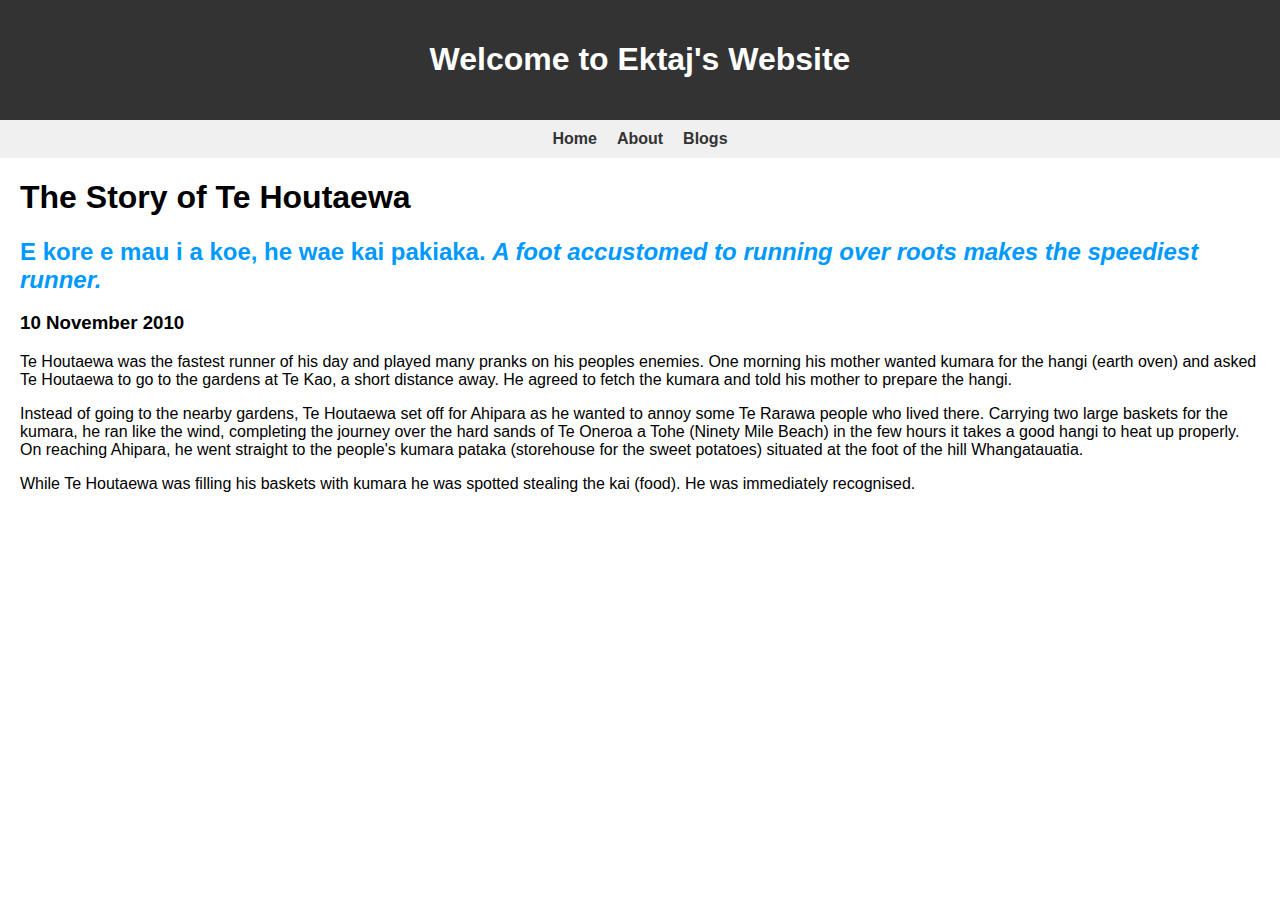
<file: blog/Te-Houtaewa.html>
<!DOCTYPE html>
<html>
  <head>
    <title>My Website</title>
    <link rel="stylesheet" type="text/css" href="../styles/main.css">
  </head>
  <body>
    <header>
      <h1>Welcome to Ektaj's Website</h1>
    </header>
    
    <nav>
      <ul>
        <li><a href="../index.html">Home</a></li>
        <li><a href="../index.html">About</a></li>
        <li><a href="../index.html">Blogs</a></li>
       
      </ul>
    </nav>
    
<main>
  <body>
    <h1>The Story of Te Houtaewa</h1>
    <h2>E kore e mau i a koe, he wae kai pakiaka. <em>A foot accustomed to running over roots makes the speediest runner.</em></h2>
    <h3>10 November 2010</h3>
    
    <p>
      Te Houtaewa was the fastest runner of his day and played many pranks on his peoples enemies. One morning his mother wanted kumara for the hangi (earth oven) and asked Te Houtaewa to go to the gardens at Te Kao, a short distance away. He agreed to fetch the kumara and told his mother to prepare the hangi.
    </p>
    <p>
      Instead of going to the nearby gardens, Te Houtaewa set off for Ahipara as he wanted to annoy some Te Rarawa people who lived there. Carrying two large baskets for the kumara, he ran like the wind, completing the journey over the hard sands of Te Oneroa a Tohe (Ninety Mile Beach) in the few hours it takes a good hangi to heat up properly. On reaching Ahipara, he went straight to the people's kumara pataka (storehouse for the sweet potatoes) situated at the foot of the hill Whangatauatia.
    </p>
    <p>
      While Te Houtaewa was filling his baskets with kumara he was spotted stealing the kai (food). He was immediately recognised.
    </p>
    
    <!-- this is a comment. -->
  
  </body>
</html>

<style>
  body {
    font-family: Arial, sans-serif;
    margin: 0;
  }
  
  header {
    background-color: #333;
    color: white;
    text-align: center;
    padding: 20px;
  }
  
  nav {
    background-color: #f0f0f0;
    padding: 10px;
  }
  ul {
    padding: 0%;
    margin: 0%;
  }
  
  nav ul {
    list-style-type: none;
    margin: 0;
    padding: 0;
    display: flex;
    justify-content: center;
  }
  
  nav li {
    margin: 0 10px;
  }
  
  nav a {
    text-decoration: none;
    color: #333;
    font-weight: bold;
  }
  
  nav a:hover {
    color: #0099ff;
  }
  
  main {
    margin: 20px;
  }
  
  section {
    margin-bottom: 20px;
  }
  
  h2 {
    color: #0099ff;
    margin-bottom: 10px;
  }
  
  ul {
    list-style-type: disc;
    margin-left: 20px;
    margin-bottom: 10px;
  }
  
  footer {
    background-color: #333;
    color: white;
    text-align: center;
    padding: 10px;
  }
</style>
</file>
<file: styles/main.css>
body {
    font-family: Arial, sans-serif;
    margin: 0;
  }
  
  header {
    background-color: #333;
    color: white;
    text-align: center;
    padding: 20px;
  }
  
  nav {
    background-color: #f0f0f0;
    padding: 10px;
  }
  ul {
    padding: 0%;
    margin: 0%;
  }
  .inline-block {
    width: 300px;
  }
  
  nav ul {
    list-style-type: none;
    margin: 0;
    padding: 0;
    display: flex;
    justify-content: center;
  }
  
  nav li {
    margin: 0 10px;
  }
  
  nav a {
    text-decoration: none;
    color: #333;
    font-weight: bold;
  }
  
  nav a:hover {
    color: #0099ff;
  }
  
  main {
    margin: 20px;
  }
  
  section {
    margin-bottom: 20px;
  }
  
  h2 {
    color: #0099ff;
    margin-bottom: 10px;
  }
  
  ul {
    list-style-type: disc;
    margin-left: 20px;
    margin-bottom: 10px;
  }
  
  footer {
    background-color: #333;
    color: white;
    text-align: center;
    padding: 10px;
  }
</file>
